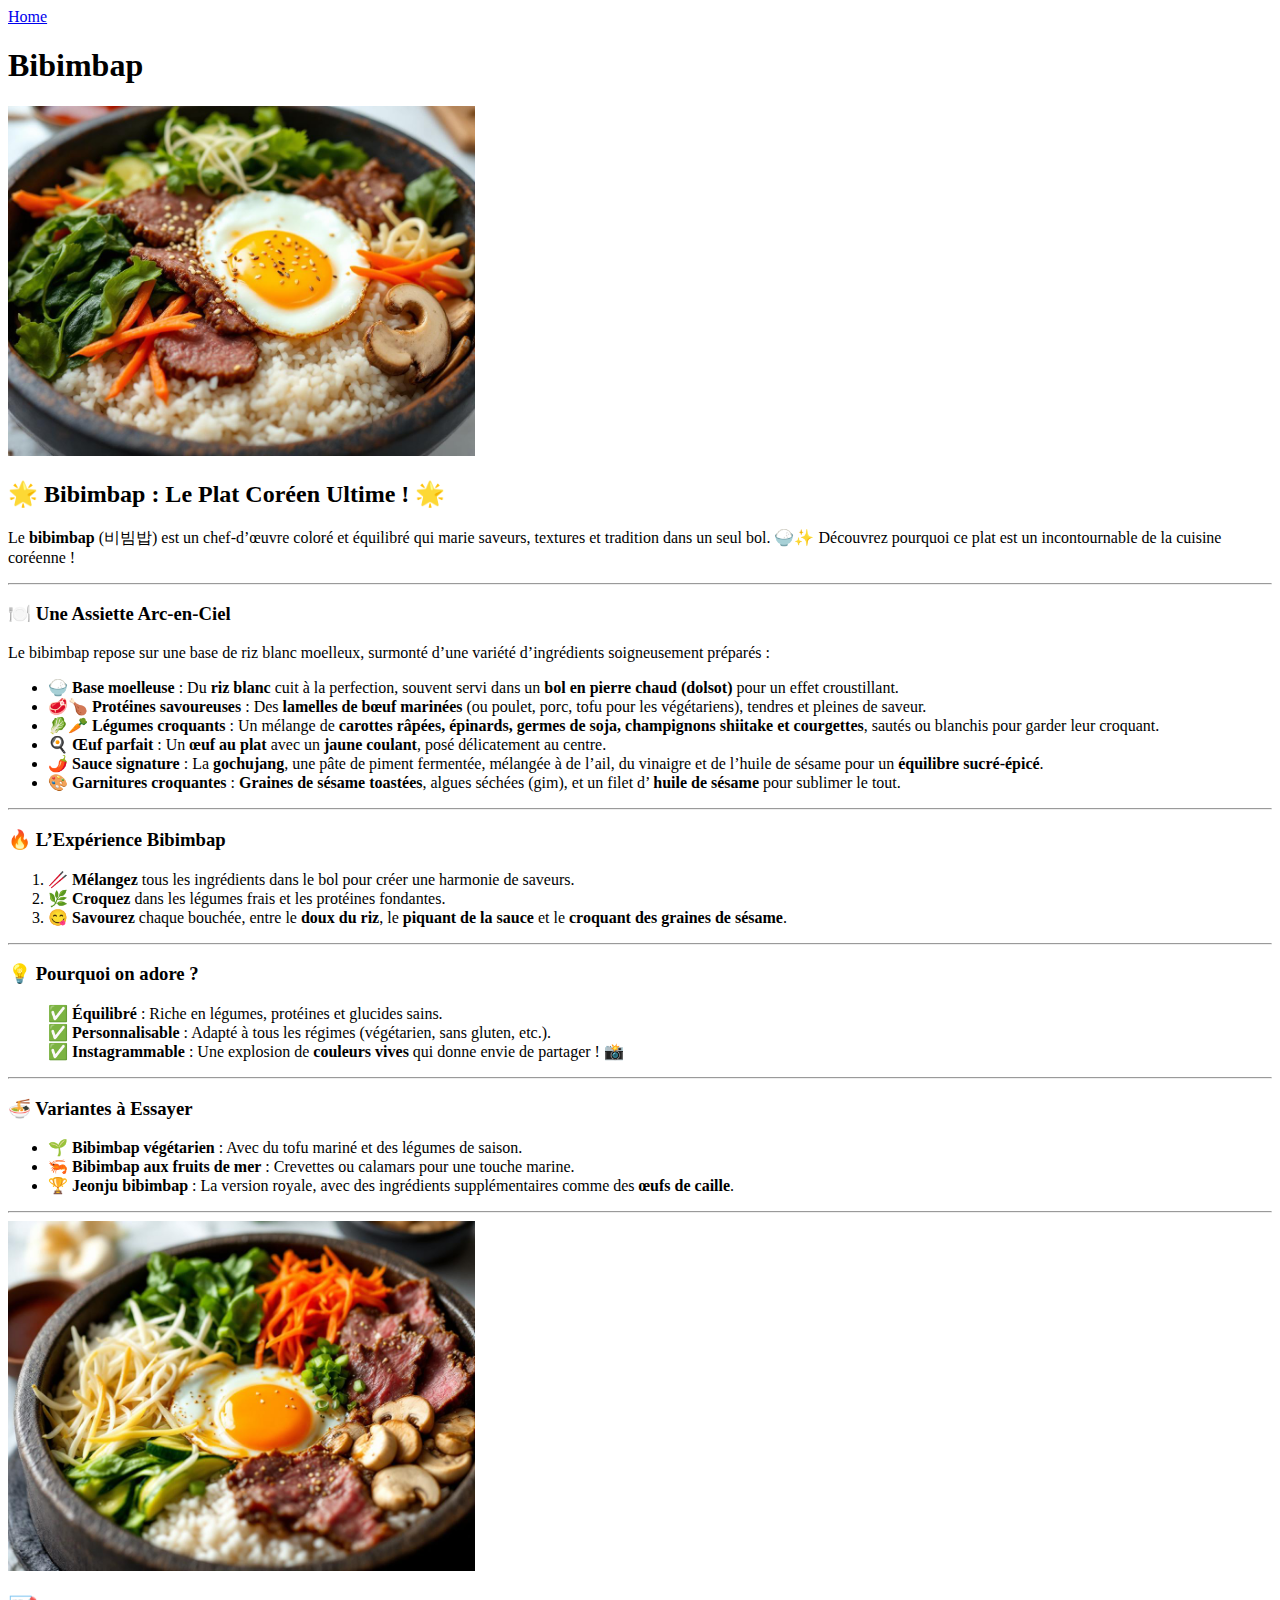
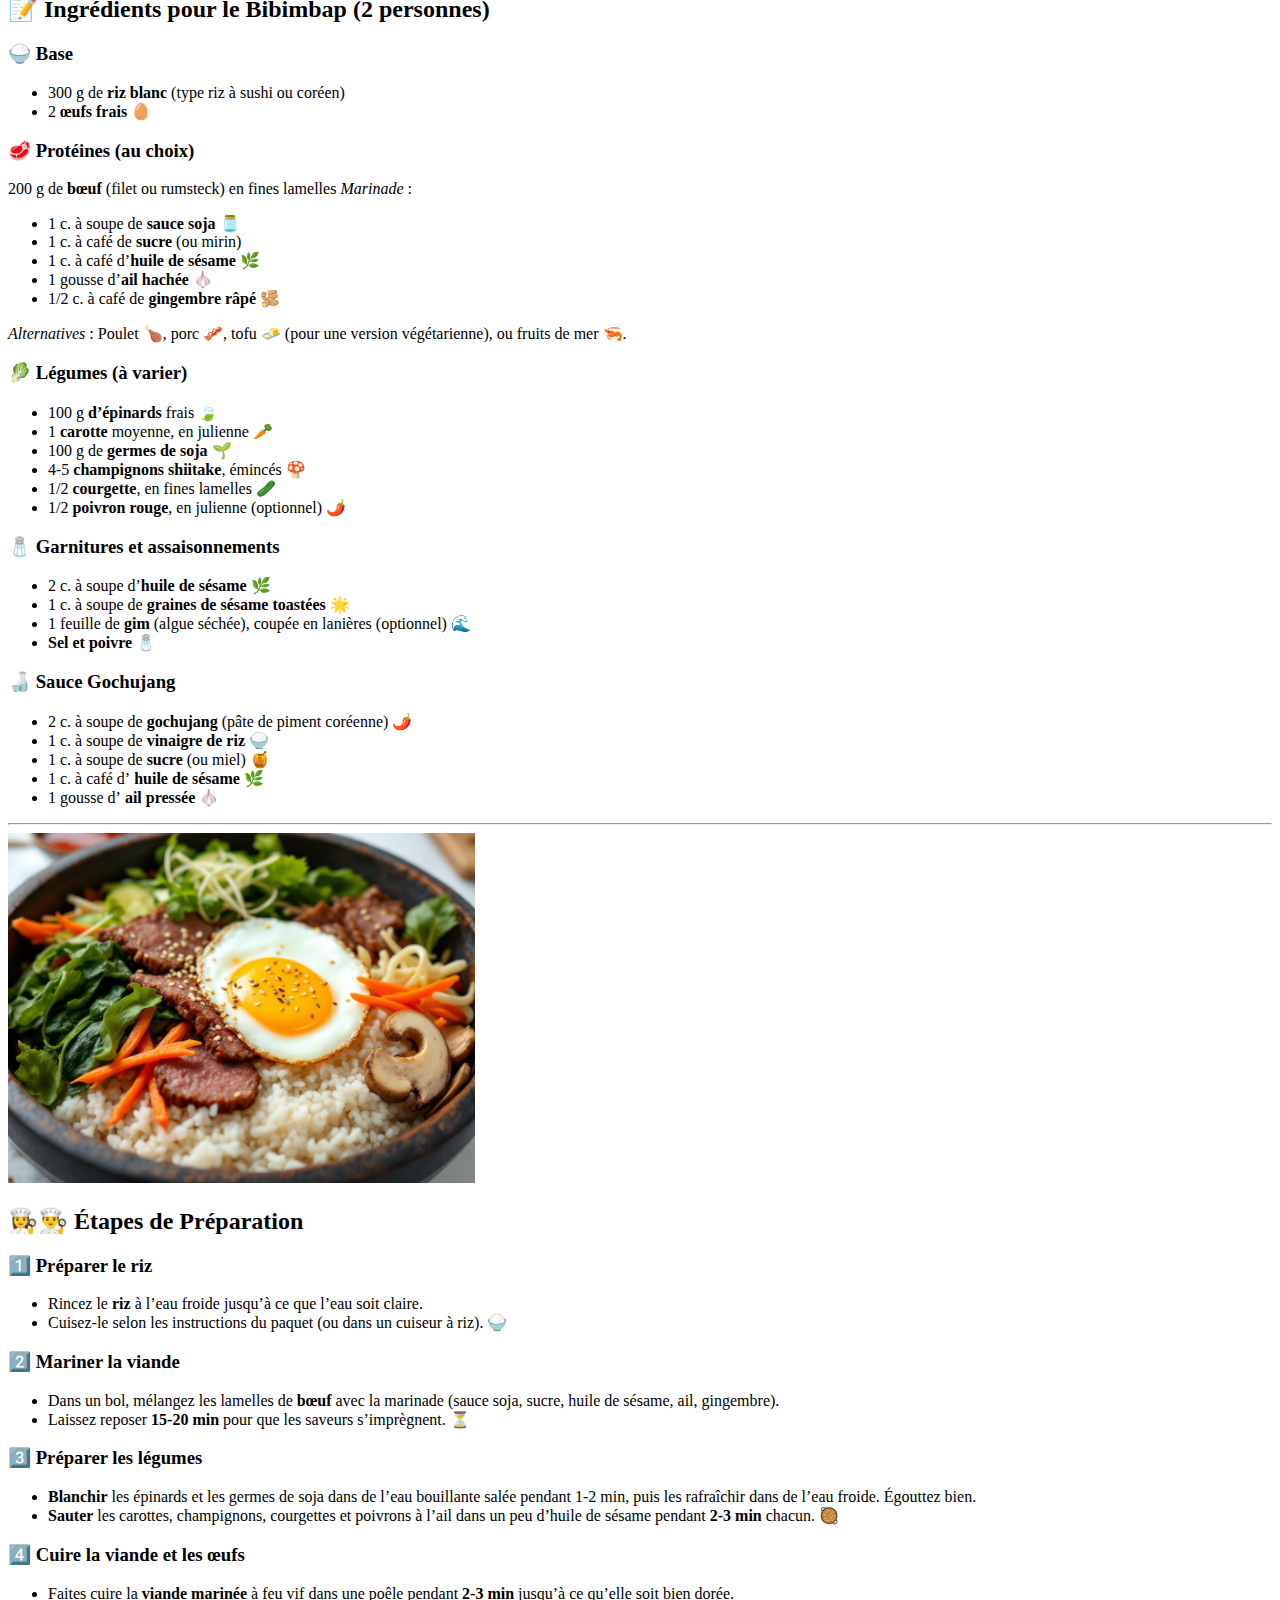
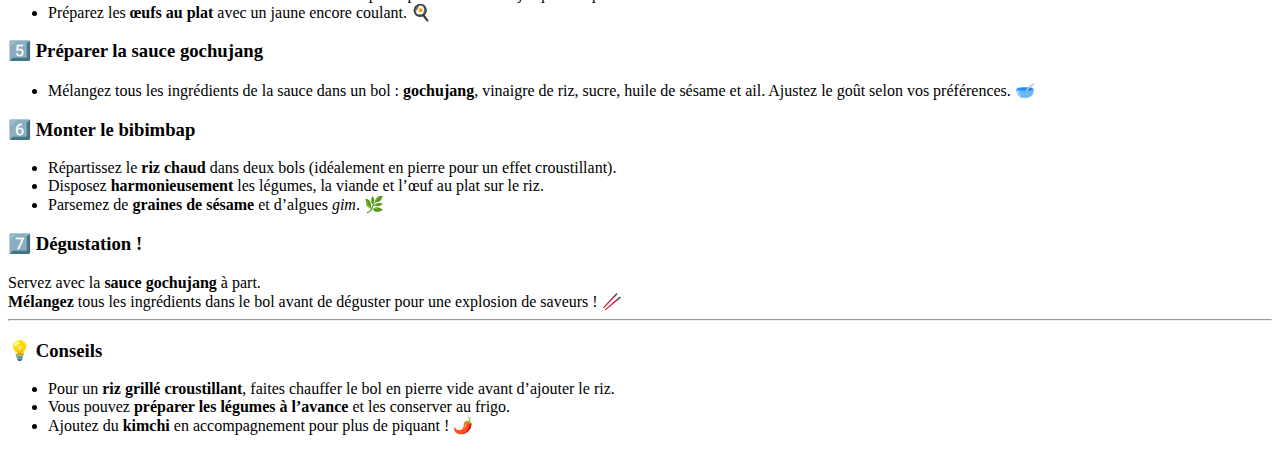
<file: recipes/bibimbap.html>
<!DOCTYPE html>
<html lang="fr">

<head>
    <meta charset="UTF-8">
    <meta name="viewport" content="width=device-width, initial-scale=1.0">
    <title>Odin Recipes</title>
</head>

<body>
    <a href="../index.html">Home</a>
    <h1>Bibimbap</h1>
    <img src="../images/bibimbap.jpg" height="350" alt="bibimbap">
    <h2>🌟 Bibimbap : Le Plat Coréen Ultime ! 🌟</h2>
    <p>Le <strong>bibimbap</strong> (비빔밥) est un chef-d’œuvre coloré et équilibré qui marie saveurs,
        textures et tradition dans un seul bol. 🍚✨ Découvrez pourquoi ce plat est un incontournable de la cuisine
        coréenne !</p>
    <hr />
    <h3>🍽️ Une Assiette Arc-en-Ciel</h3>
    <p>Le bibimbap repose sur une base de riz blanc moelleux, surmonté d’une variété d’ingrédients
        soigneusement
        préparés :</p>
    <ul>
        <li>🍚 <strong>Base moelleuse</strong> : Du <strong>riz blanc</strong> cuit à la perfection,
            souvent servi
            dans un <strong>bol en
                pierre chaud (dolsot)</strong> pour un effet croustillant.</li>
        <li>🥩🍗 <strong>Protéines savoureuses</strong> : Des <strong>lamelles de bœuf
                marinées</strong> (ou poulet,
            porc, tofu pour
            les végétariens), tendres et pleines de saveur.</li>
        <li>🥬🥕 <strong>Légumes croquants</strong> : Un mélange de <strong>carottes râpées,
                épinards, germes de soja,
                champignons shiitake et courgettes</strong>, sautés ou blanchis pour garder leur croquant.</li>
        <li>🍳 <strong>Œuf parfait</strong> : Un <strong>œuf au plat</strong> avec un <strong>jaune
                coulant</strong>, posé
            délicatement au centre.</li>
        <li>🌶️ <strong>Sauce signature</strong> : La <strong>gochujang</strong>, une pâte de piment
            fermentée, mélangée à de l’ail,
            du vinaigre et de
            l’huile de sésame pour un <strong>équilibre sucré-épicé</strong>.</li>
        <li>🎨 <strong>Garnitures croquantes</strong> : <strong>Graines de sésame toastées</strong>,
            algues séchées (gim), et un filet d’
            <strong>huile de sésame</strong>
            pour sublimer le tout.
        </li>
    </ul>
    <hr>
    <h3>🔥 L’Expérience Bibimbap</h3>
    <ol>
        <li>🥢 <strong>Mélangez</strong> tous les ingrédients dans le bol pour créer une harmonie de saveurs.</li>
        <li>🌿 <strong>Croquez</strong> dans les légumes frais et les protéines fondantes.</li>
        <li>😋 <strong>Savourez</strong> chaque bouchée, entre le <strong>doux du riz</strong>, le <strong>piquant de la
                sauce</strong> et le <strong>croquant des
                graines de
                sésame</strong>.</li>
    </ol>
    <hr />
    <h3>💡 Pourquoi on adore ?</h3>
    <ul style="list-style-type: none;">
        <li>✅ <strong>Équilibré</strong> : Riche en légumes, protéines et glucides sains.</li>
        <li>✅ <strong>Personnalisable</strong> : Adapté à tous les régimes (végétarien, sans gluten, etc.).</li>
        <li>✅ <strong>Instagrammable</strong> : Une explosion de <strong>couleurs vives</strong> qui donne envie de
            partager ! 📸</li>
    </ul>
    <hr />
    <h3>🍜 Variantes à Essayer</h3>
    <ul>
        <li>🌱 <strong>Bibimbap végétarien</strong> : Avec du tofu mariné et des légumes de saison.</li>
        <li>🦐 <strong>Bibimbap aux fruits de mer</strong> : Crevettes ou calamars pour une touche marine.</li>
        <li>🏆 <strong>Jeonju bibimbap</strong> : La version royale, avec des ingrédients supplémentaires comme des
            <strong>œufs de caille</strong>.
        </li>
    </ul>
    <hr />
    <img src="../images/bibimbap2.jpg" height="350" alt="bibimbap2">
    <h2>📝 Ingrédients pour le Bibimbap (2 personnes)</h2>
    <h3>🍚 Base</h3>
    <ul>
        <li>300 g de <strong>riz blanc</strong> (type riz à sushi ou coréen)</li>
        <li>2 <strong>œufs frais</strong> 🥚</li>
    </ul>
    <h3>🥩 Protéines (au choix)</h3>
    <p>200 g de <strong>bœuf</strong> (filet ou rumsteck) en fines lamelles
        <em>Marinade</em> :
    </p>
    <ul>
        <li>1 c. à soupe de <strong>sauce soja</strong> 🫙</li>
        <li>1 c. à café de <strong>sucre</strong> (ou mirin)</li>
        <li>1 c. à café d’<strong>huile de sésame</strong> 🌿</li>
        <li>1 gousse d’<strong>ail hachée</strong> 🧄</li>
        <li>1/2 c. à café de <strong>gingembre râpé</strong> 🫚</li>
    </ul>
    <p><em>Alternatives</em> : Poulet 🍗, porc 🥓, tofu 🧈 (pour une version végétarienne), ou fruits de mer 🦐.</p>
    <h3>🥬 Légumes (à varier)</h3>
    <ul>
        <li>100 g <strong>d’épinards</strong> frais 🍃</li>
        <li>1 <strong>carotte</strong> moyenne, en julienne 🥕</li>
        <li>100 g de <strong>germes de soja</strong> 🌱</li>
        <li>4-5 <strong>champignons shiitake</strong>, émincés 🍄</li>
        <li>1/2 <strong>courgette</strong>, en fines lamelles 🥒</li>
        <li>1/2 <strong>poivron rouge</strong>, en julienne (optionnel) 🌶️</li>
    </ul>
    <h3>🧂 Garnitures et assaisonnements</h3>
    <ul>
        <li>2 c. à soupe d’<strong>huile de sésame</strong> 🌿</li>
        <li>1 c. à soupe de <strong>graines de sésame toastées</strong> 🌟</li>
        <li>1 feuille de <strong>gim</strong> (algue séchée), coupée en lanières (optionnel) 🌊</li>
        <li><strong>Sel et poivre</strong> 🧂</li>
    </ul>
    <h3>🍶 Sauce Gochujang</h3>
    <ul>
        <li>2 c. à soupe de <strong>
                gochujang
            </strong> (pâte de piment coréenne) 🌶️</li>
        <li>1 c. à soupe de <strong>
                vinaigre de riz
            </strong> 🍚</li>
        <li>1 c. à soupe de <strong>
                sucre
            </strong> (ou miel) 🍯</li>
        <li>1 c. à café d’<strong>
                huile de sésame
            </strong> 🌿</li>
        <li>1 gousse d’<strong>
                ail pressée
            </strong> 🧄</li>
    </ul>
    <hr />
    <img src="../images/bibimbap.jpg" height="350" alt="bibimbap">
    <h2>👩‍🍳👨‍🍳 Étapes de Préparation</h2>
    <h3>1️⃣ Préparer le riz</h3>
    <ul>
        <li>Rincez le <strong>riz</strong> à l’eau froide jusqu’à ce que l’eau soit claire.</li>
        <li>Cuisez-le selon les instructions du paquet (ou dans un cuiseur à riz). 🍚</li>
    </ul>
    <h3>2️⃣ Mariner la viande</h3>
    <ul>
        <li>Dans un bol, mélangez les lamelles de <strong>bœuf</strong> avec la marinade (sauce soja, sucre, huile de
            sésame, ail,
            gingembre).</li>
        <li>Laissez reposer <strong>15-20 min</strong> pour que les saveurs s’imprègnent. ⏳</li>
    </ul>
    <h3>3️⃣ Préparer les légumes</h3>
    <ul>
        <li><strong>Blanchir</strong> les épinards et les germes de soja dans de l’eau bouillante salée pendant 1-2 min,
            puis les
            rafraîchir dans de l’eau froide. Égouttez bien.
        </li>
        <li><strong>Sauter</strong> les carottes, champignons, courgettes et poivrons à l’ail dans un peu d’huile de
            sésame pendant <strong>2-3
                min</strong> chacun. 🥘</li>
    </ul>
    <h3>4️⃣ Cuire la viande et les œufs</h3>
    <ul>
        <li>Faites cuire la <strong>viande marinée</strong> à feu vif dans une poêle pendant <strong>2-3 min</strong>
            jusqu’à ce qu’elle soit bien dorée.
        </li>
        <li>Préparez les <strong>œufs au plat</strong> avec un jaune encore coulant. 🍳</li>
    </ul>
    <h3>5️⃣ Préparer la sauce gochujang</h3>
    <ul>
        <li>Mélangez tous les ingrédients de la sauce dans un bol : <strong>gochujang</strong>, vinaigre de riz, sucre,
            huile de sésame
            et ail. Ajustez le goût selon vos préférences. 🥣</li>
    </ul>
    <h3>6️⃣ Monter le bibimbap</h3>
    <ul>
        <li>Répartissez le <strong>riz chaud</strong> dans deux bols (idéalement en pierre pour un effet croustillant).
        </li>
        <li>Disposez <strong>harmonieusement</strong> les légumes, la viande et l’œuf au plat sur le riz.</li>
        <li>Parsemez de <strong>graines de sésame</strong> et d’algues <em>gim</em>. 🌿</li>
    </ul>
    <h3>7️⃣ Dégustation !</h3>
    <lu>
        <li>Servez avec la <strong>sauce gochujang</strong> à part.</li>
        <li><strong>Mélangez</strong> tous les ingrédients dans le bol avant de déguster pour une explosion de saveurs !
            🥢</li>
    </lu>
    <hr>
    <h3>💡 Conseils</h3>
    <ul>
        <li>Pour un <strong>riz grillé croustillant</strong>, faites chauffer le bol en pierre vide avant d’ajouter le
            riz.</li>
        <li>Vous pouvez <strong>préparer les légumes à l’avance</strong> et les conserver au frigo.</li>
        <li>Ajoutez du <strong>kimchi</strong> en accompagnement pour plus de piquant ! 🌶️</li>
    </ul>
</body>

</html>
</file>
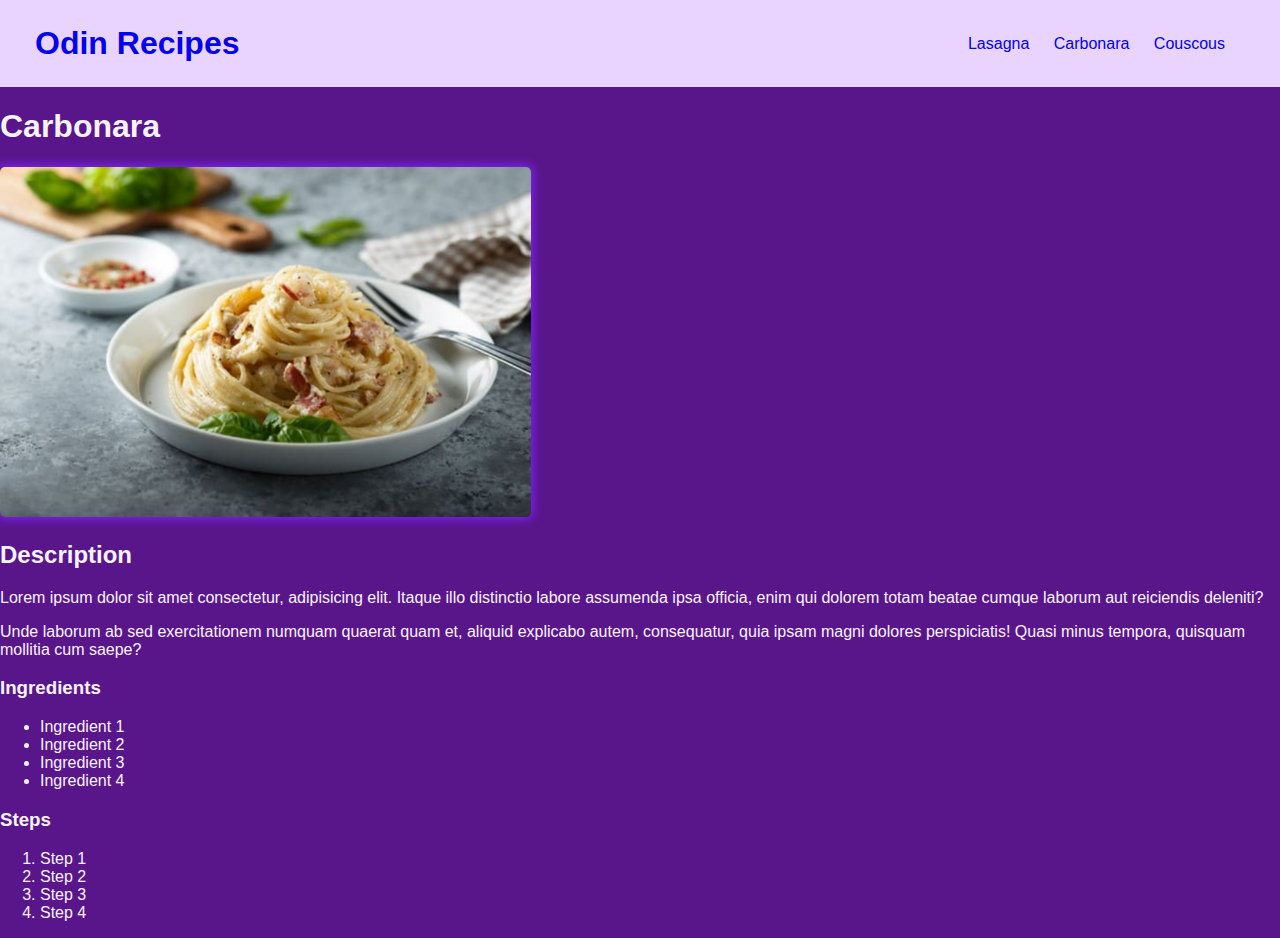
<file: recipes/carbonara.html>
<!DOCTYPE html>
<html lang="fr">

<head>
    <meta charset="UTF-8">
    <meta name="viewport" content="width=device-width, initial-scale=1.0">
    <link rel="stylesheet" href="../style.css">
    <title>Carbonara</title>
</head>

<body>
    <nav class="navbar">
        <a href="/">
            <h1 class="navbar-logo">Odin Recipes</h1>
        </a>
        <div class="navbar-links">
            <a href="lasagna.html">Lasagna</a>
            <a href="carbonara.html">Carbonara</a>
            <a href="couscous.html">Couscous</a>
        </div>
    </nav>
    <h1>Carbonara</h1>
    <img src="../images/carbo.webp" height="350" alt="carbonara">
    <h2>Description</h2>
    <p>Lorem ipsum dolor sit amet consectetur, adipisicing elit. Itaque illo distinctio labore assumenda ipsa officia,
        enim qui dolorem totam beatae cumque laborum aut reiciendis deleniti?</p>
    <p>Unde laborum ab sed exercitationem numquam quaerat quam et, aliquid explicabo autem, consequatur, quia ipsam
        magni dolores perspiciatis! Quasi minus tempora, quisquam mollitia cum saepe?</p>
    <h3>Ingredients</h3>
    <ul>
        <li>Ingredient 1</li>
        <li>Ingredient 2</li>
        <li>Ingredient 3</li>
        <li>Ingredient 4</li>
    </ul>
    <h3>Steps</h3>
    <ol>
        <li>Step 1</li>
        <li>Step 2</li>
        <li>Step 3</li>
        <li>Step 4</li>
    </ol>
</body>

</html>
</file>
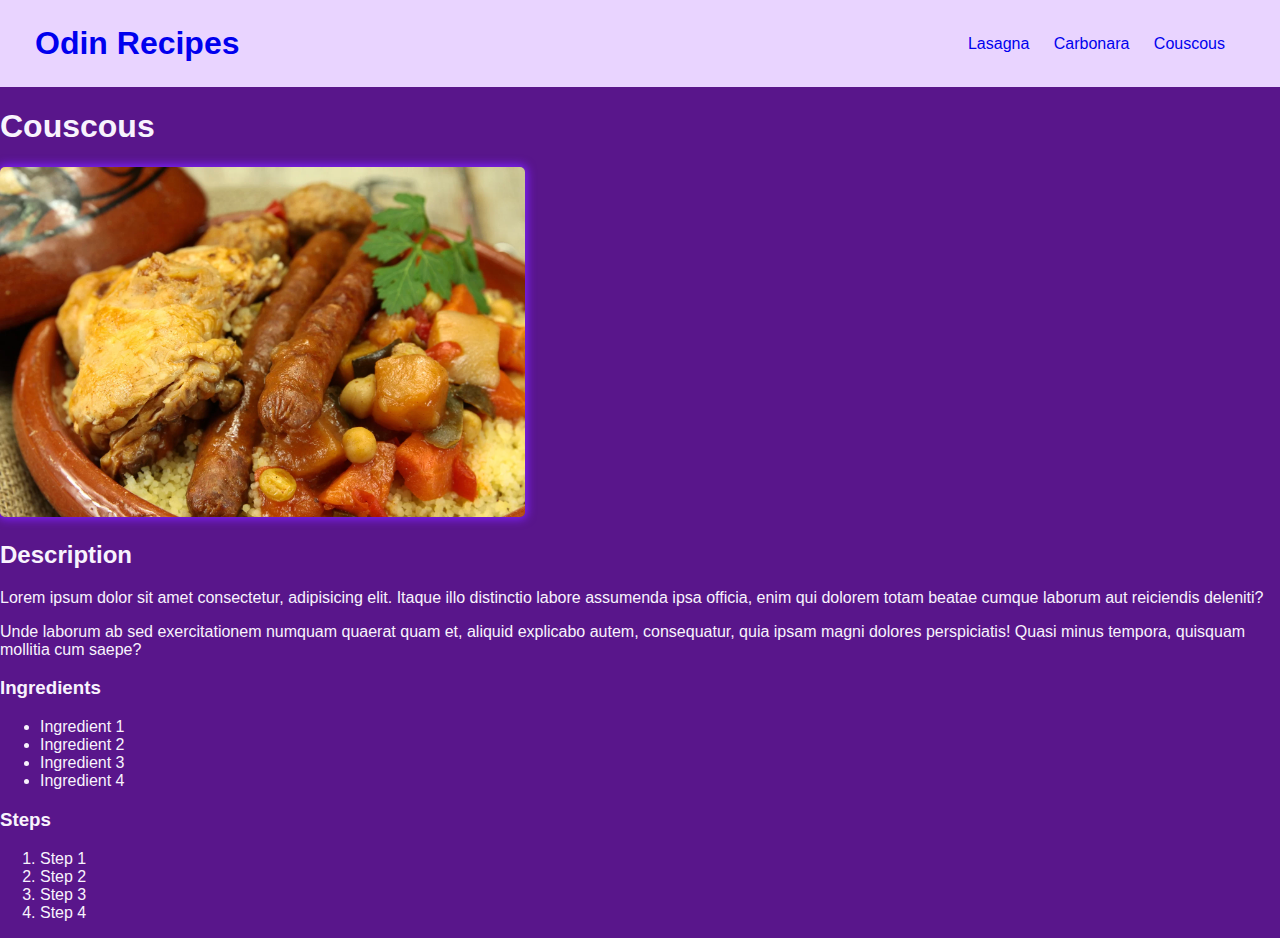
<file: recipes/couscous.html>
<!DOCTYPE html>
<html lang="fr">

<head>
    <meta charset="UTF-8">
    <meta name="viewport" content="width=device-width, initial-scale=1.0">
    <link rel="stylesheet" href="../style.css">
    <title>Couscous</title>
</head>

<body>
    <nav class="navbar">
        <a href="/">
            <h1 class="navbar-logo">Odin Recipes</h1>
        </a>
        <div class="navbar-links">
            <a href="lasagna.html">Lasagna</a>
            <a href="carbonara.html">Carbonara</a>
            <a href="couscous.html">Couscous</a>
        </div>
    </nav>
    <h1>Couscous</h1>
    <img src="../images/coucous.webp" height="350" alt="couscous">
    <h2>Description</h2>
    <p>Lorem ipsum dolor sit amet consectetur, adipisicing elit. Itaque illo distinctio labore assumenda ipsa officia,
        enim qui dolorem totam beatae cumque laborum aut reiciendis deleniti?</p>
    <p>Unde laborum ab sed exercitationem numquam quaerat quam et, aliquid explicabo autem, consequatur, quia ipsam
        magni dolores perspiciatis! Quasi minus tempora, quisquam mollitia cum saepe?</p>
    <h3>Ingredients</h3>
    <ul>
        <li>Ingredient 1</li>
        <li>Ingredient 2</li>
        <li>Ingredient 3</li>
        <li>Ingredient 4</li>
    </ul>
    <h3>Steps</h3>
    <ol>
        <li>Step 1</li>
        <li>Step 2</li>
        <li>Step 3</li>
        <li>Step 4</li>
    </ol>
</body>

</html>
</file>
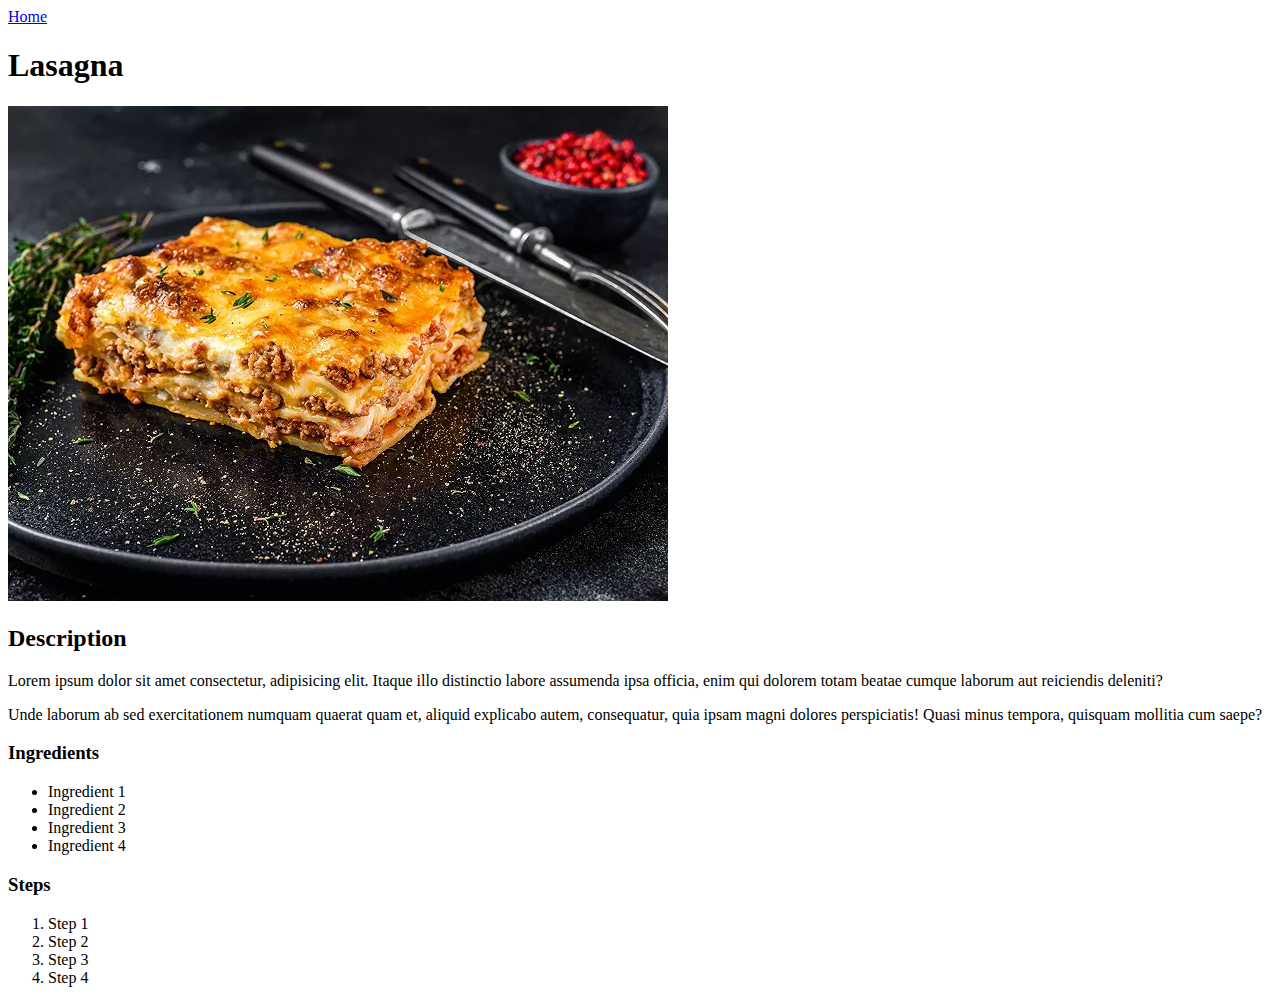
<file: recipes/lasagna.html>
<!DOCTYPE html>
<html lang="fr">

<head>
    <meta charset="UTF-8">
    <meta name="viewport" content="width=device-width, initial-scale=1.0">
    <title>Lasagna</title>
</head>

<body>
    <a href="../index.html">Home</a>
    <h1>Lasagna</h1>
    <img src="../images/image.png" alt="lasagne">
    <h2>Description</h2>
    <p>Lorem ipsum dolor sit amet consectetur, adipisicing elit. Itaque illo distinctio labore assumenda ipsa officia,
        enim qui dolorem totam beatae cumque laborum aut reiciendis deleniti?</p>
    <p>Unde laborum ab sed exercitationem numquam quaerat quam et, aliquid explicabo autem, consequatur, quia ipsam
        magni dolores perspiciatis! Quasi minus tempora, quisquam mollitia cum saepe?</p>
    <h3>Ingredients</h3>
    <ul>
        <li>Ingredient 1</li>
        <li>Ingredient 2</li>
        <li>Ingredient 3</li>
        <li>Ingredient 4</li>
    </ul>
    <h3>Steps</h3>
    <ol>
        <li>Step 1</li>
        <li>Step 2</li>
        <li>Step 3</li>
        <li>Step 4</li>
    </ol>
</body>

</html>
</file>
<file: style.css>
:root {
  --color-base-100: oklch(97% 0.014 308.299);
  --color-base-200: oklch(94% 0.033 307.174);
  --color-base-300: oklch(90% 0.063 306.703);
  --color-base-content: oklch(38% 0.176 304.987);
  --color-primary: oklch(54% 0.281 293.009);
  --color-primary-content: oklch(96% 0.016 293.756);
  --color-secondary: oklch(57% 0.245 27.325);
  --color-secondary-content: oklch(97% 0.013 17.38);
  --color-accent: oklch(54% 0.245 262.881);
  --color-accent-content: oklch(97% 0.014 254.604);
  --color-neutral: oklch(38% 0.176 304.987);
  --color-neutral-content: oklch(97% 0.014 308.299);
  --color-info: oklch(68% 0.169 237.323);
  --color-info-content: oklch(97% 0.013 236.62);
  --color-success: oklch(70% 0.14 182.503);
  --color-success-content: oklch(98% 0.014 180.72);
  --color-warning: oklch(76% 0.188 70.08);
  --color-warning-content: oklch(98% 0.022 95.277);
  --color-error: oklch(65% 0.241 354.308);
  --color-error-content: oklch(97% 0.014 343.198);
  --radius-selector: 2rem;
  --radius-field: 2rem;
  --radius-box: 0.5rem;
  --size-selector: 0.25rem;
  --size-field: 0.25rem;
  --border: 1px;
  --depth: 0;
  --noise: 1;
}

@font-face {
  font-family: yolo;
  src: url();
}

html,
body {
  margin: 0;
  padding: 0;
  box-sizing: border-box;
  background-color: var(--color-neutral);
  color: var(--color-neutral-content);
  font-family: Arial, Helvetica, sans-serif;
}

.container {
  max-width: 1300px;
  margin: auto;
}

.navbar {
  padding: 25px;
  display: flex;
  align-items: center;
  justify-content: space-between;
  background-color: var(--color-base-300);
}

.navbar > a {
  text-decoration: none;
}

.navbar-logo {
  margin: 0 10px;
}

.navbar-links {
  margin: 0 20px 0 20px;
}

.navbar-links > a {
  font-weight: 500;
  position: relative;
  text-decoration: none;
  margin: 0 10px;
}

.navbar-links > a:hover {
  text-decoration: underline;
}

.recipe-title {
  color: var(--color-secondary);
}

img {
  border-radius: 5px;
  color: var(--color-primary);
  box-shadow: 0 0 10px 2px;
}
</file>
